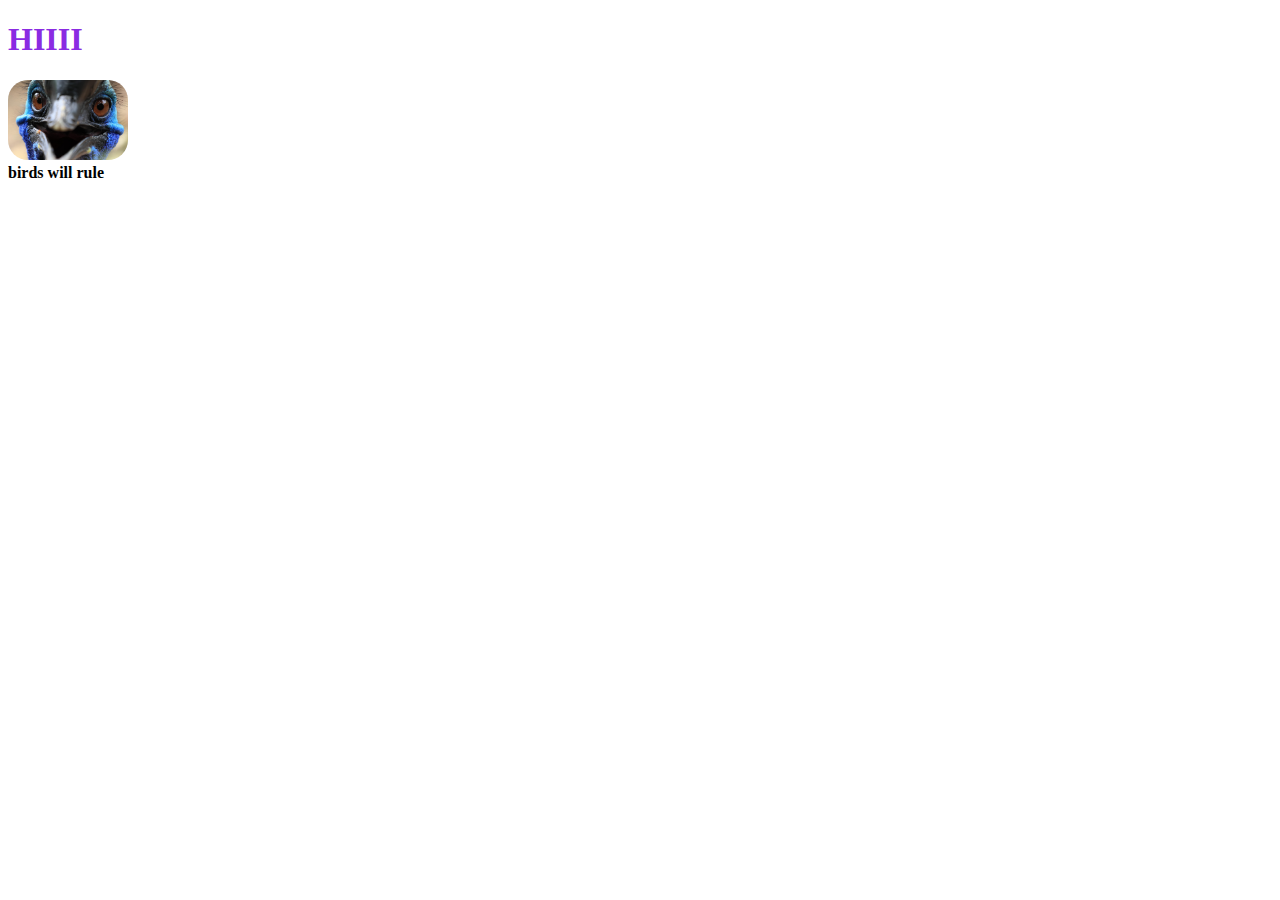
<file: index.html>
<!DOCTYPE html>
<html lang="en">
<head>
    <meta charset="UTF-8">
    <meta name="viewport" content="width=device-width, initial-scale=1.0">
    <title>Document</title>
    <link rel="stylesheet" href="index.css">
</head>
<body>
    <h1>HIIII</h1>
    <img src="bird.jpg" width="120 px" class="Birdie">
    <div>
        <b>birds will rule</b>
    </div>
    <p>

    </p>
</body>
</html>
</file>
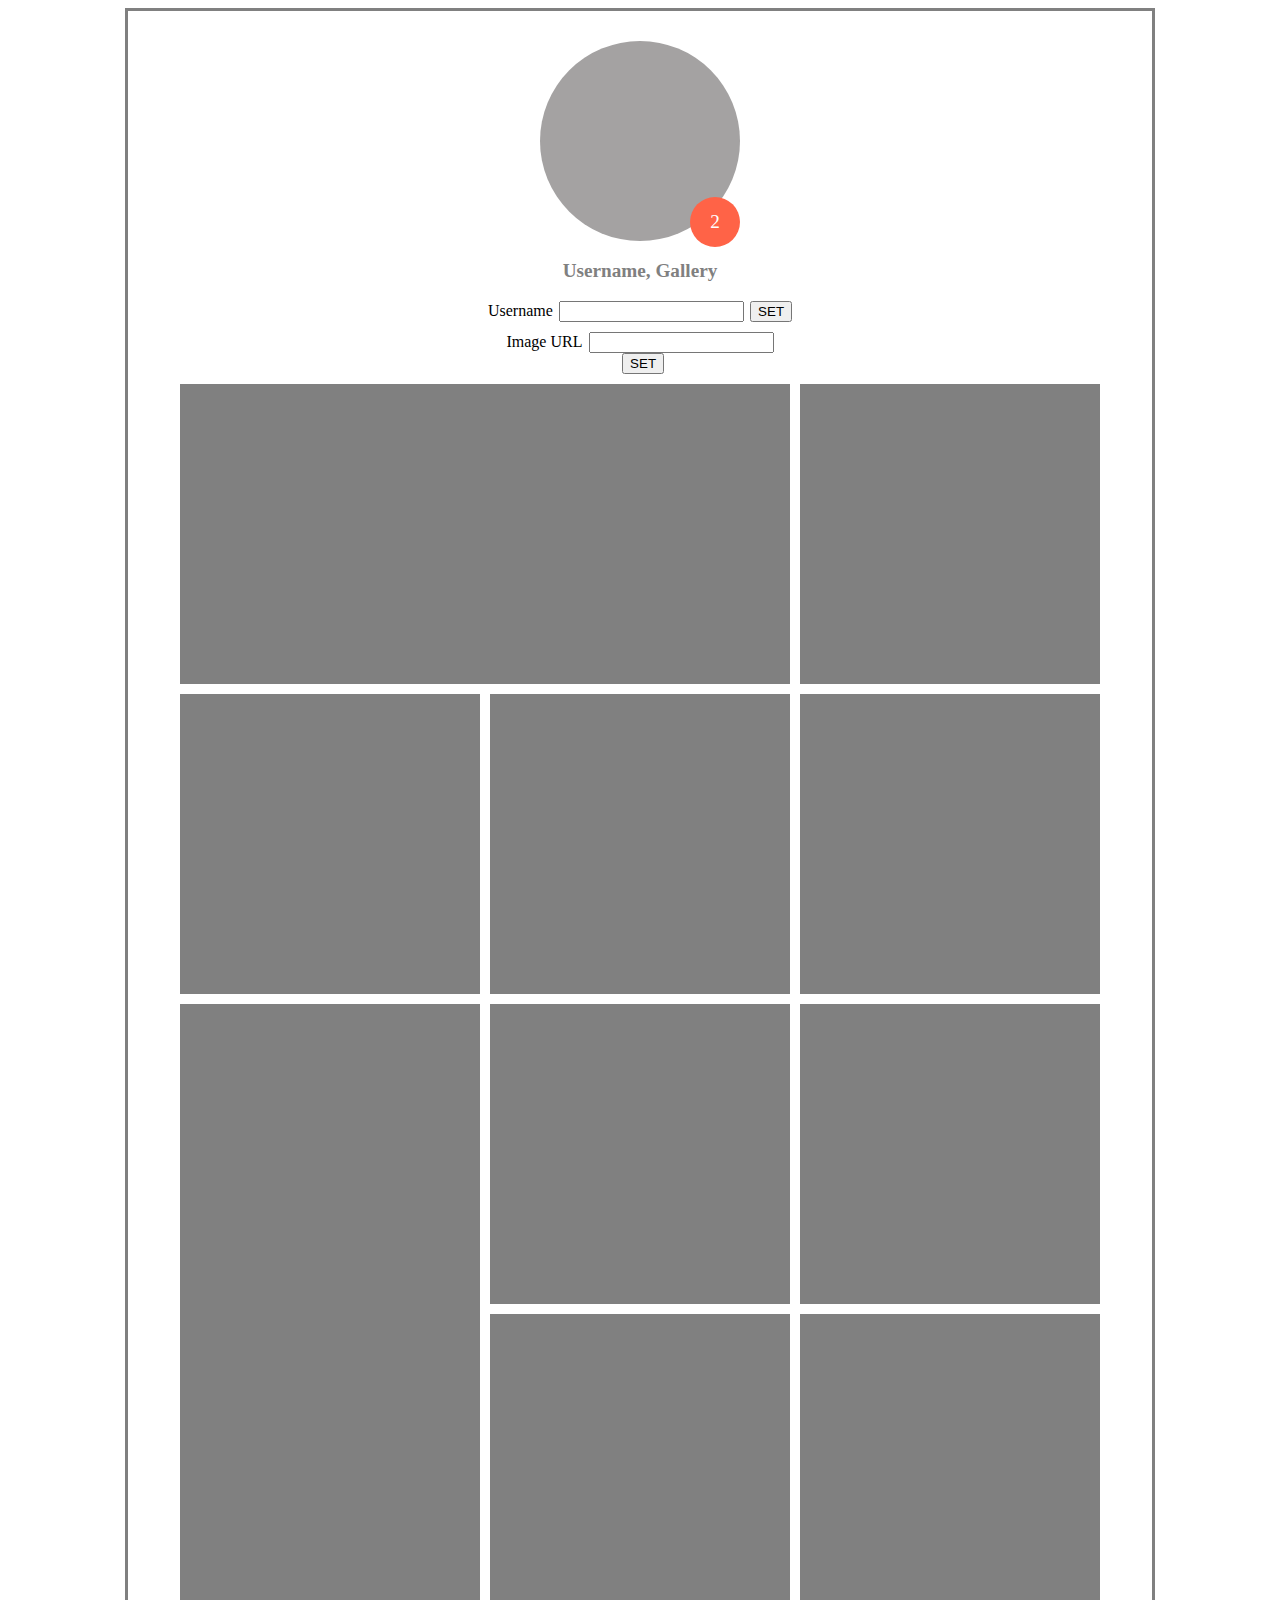
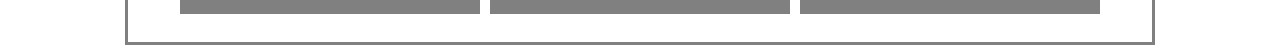
<file: 246/index.html>
<!DOCTYPE html>
<html lang="en">
<head>
    <meta charset="UTF-8">
    <meta name="viewport" content="width=device-width, initial-scale=1.0">
    <title>Document</title>
    <link rel="stylesheet" href="./style.css">
    <script>
        function display() {
            document.getElementById("myusername").innerHTML = document.getElementById("username").value + "'s Gallery"
            console.log(document.getElementById("username").value);
        }

        function setImage(){
            console.log(document.getElementById('image_url').value);
            document.getElementById("profiling").style.backgroundImage = "url(" + document.getElementById("image_url").value + ")";
        }
    </script>
</head>
<body>
    <div class="content">
        <div class="flex-top">
            <div class="flex-item1">
                <!-- avatar -->
                <div class="avatar" id="profiling" style="background: rgb(164, 162, 162);"></div>
                <div style="color: gray; font-weight: bold;" class="usernamehover" id="myusername"><p>Username, Gallery</p></div>
                <div class="noti">2</div>
            </div>
            
            <div class="flex-item2">
                <!-- input -->
                <div><label style="margin-right: 2%;">Username</label><input class="username" type="text" id="username"></input><button style="margin-left: 2%;" onclick="display()">SET</button></div>
                <div><label style="margin-right: 2%;">Image URL</label><input type="text" id="image_url"></input><button style="margin-left:  2%;" onclick="setImage()">SET</button></div>
                
            </div>
            <div class="gallery" style="margin-top: 10px;">
                <div class="gallery-item" style="grid-column: span 2 / span 2;"></div>
                <div class="gallery-item"></div>
                <div class="gallery-item"></div>
                <div class="gallery-item"></div>
                <div class="gallery-item"></div>
                <div class="gallery-item" style="grid-row: span 2 / span 2;"></div>
                <div class="gallery-item"></div>
                <div class="gallery-item"></div>
                <div class="gallery-item"></div>
                <div class="gallery-item"></div>
                <br>
            </div>
        </div>
        
    </div>
    </div>  

    
</body>
</html>
</file>
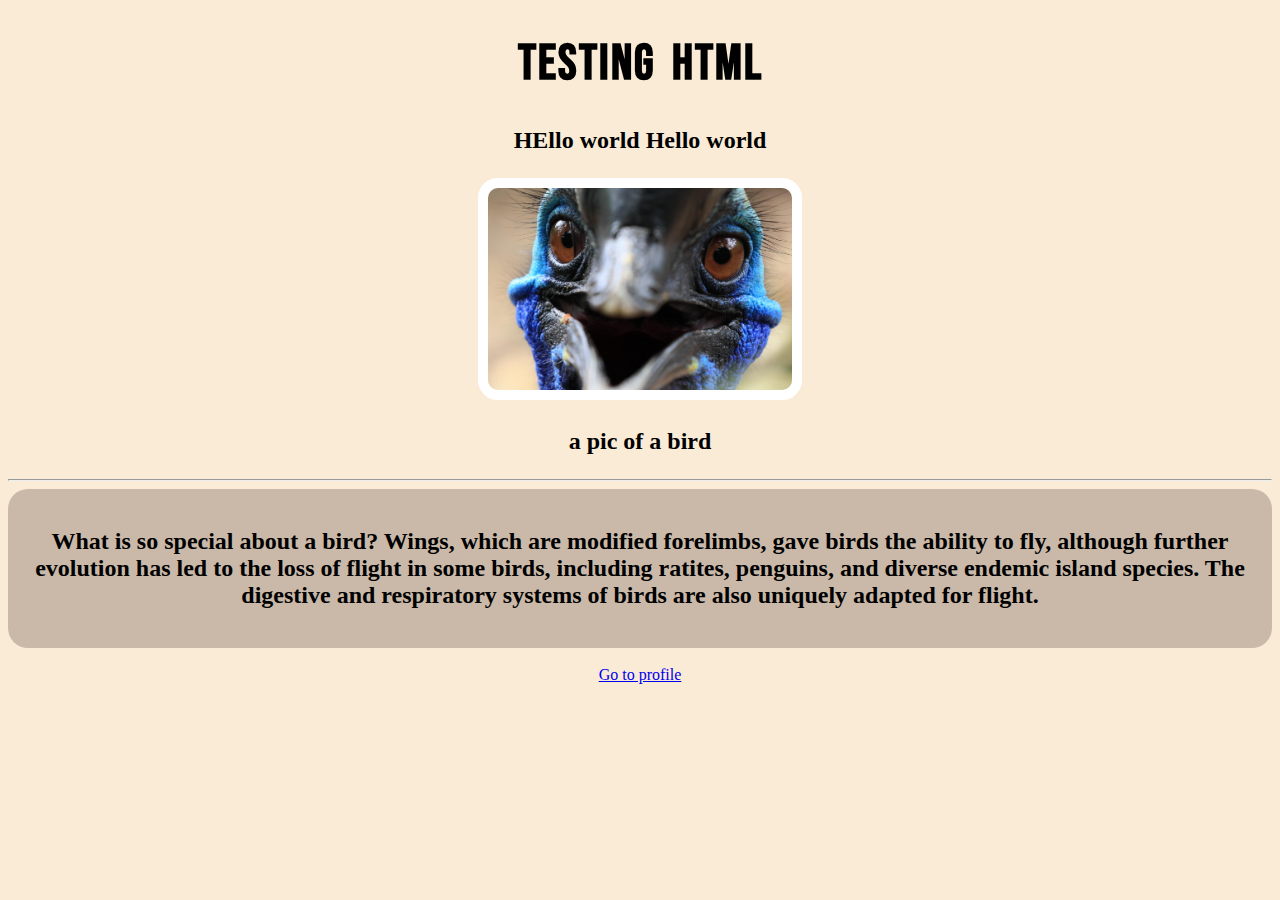
<file: Hello.html>
<!DOCTYPE html>
<html lang="en">
<head>
    <meta charset="UTF-8">
    <meta name="viewport" content="width=device-width, initial-scale=1.0">
    <title>Document</title>
    <link rel="stylesheet" href="style.css">
    <link rel="preconnect" href="https://fonts.googleapis.com">
    <link rel="preconnect" href="https://fonts.gstatic.com" crossorigin>
    <link href="https://fonts.googleapis.com/css2?family=Bebas+Neue&display=swap" rel="stylesheet">
</head>
<body>
    <h1>
        Testing HTML
    </h1>
    <p>
        HEllo world Hello world
    </p>
    <img src="bird.jpg" width="200px">
    <p style="size: 25px;">
        a pic of a bird
    </p>
    <hr>
    <div class="content1">
        <p>
            What is so special about a bird?
            Wings, which are modified forelimbs, gave birds the ability to fly, although further evolution has led to the loss of flight in some birds, including ratites, penguins, and diverse endemic island species. The digestive and respiratory systems of birds are also uniquely adapted for flight.
        </p>
    </div>
    <a href="/ITF-lab/profile.html">
        <br>Go to profile
    </a>
</body>
</html>
</file>
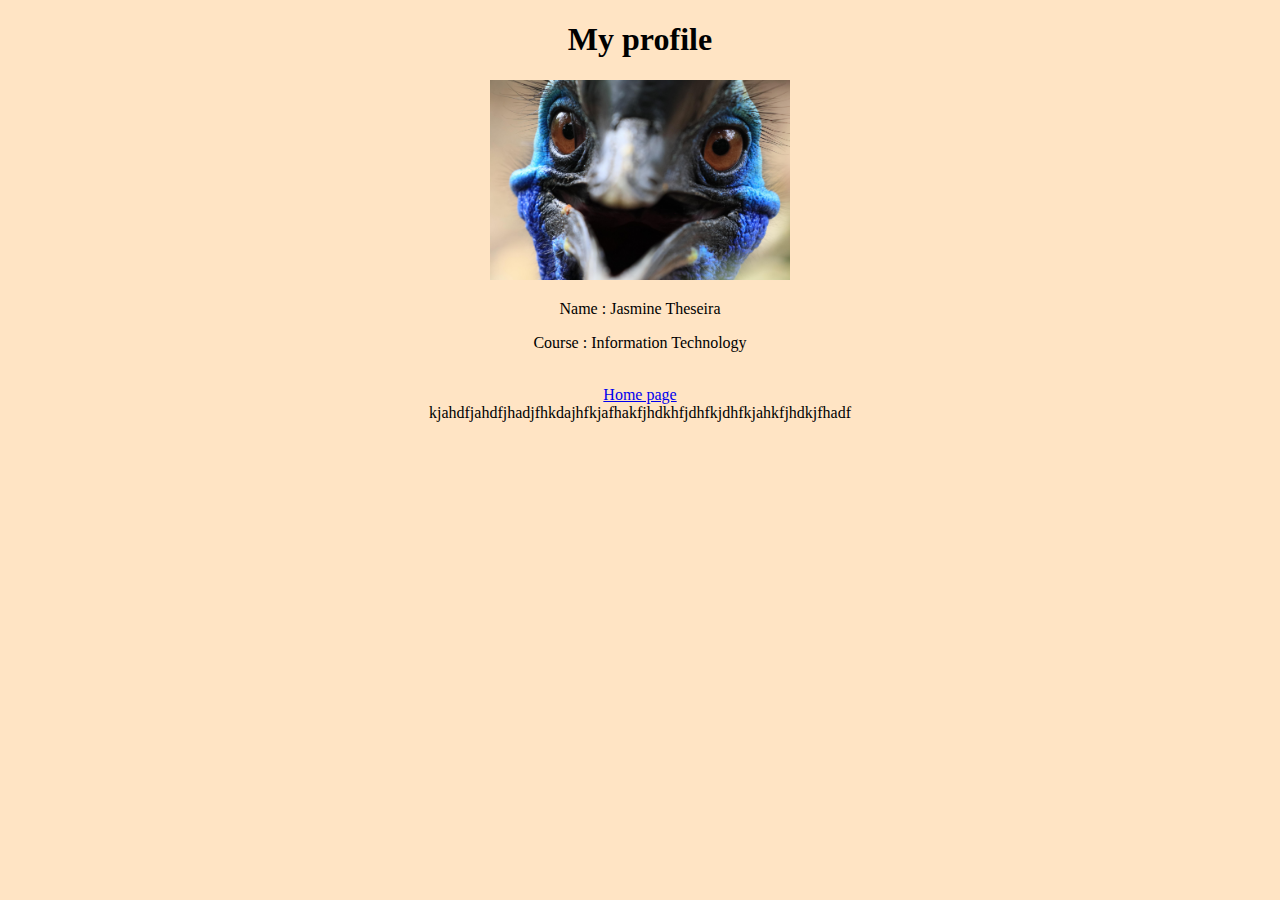
<file: profile.html>
<!DOCTYPE html>
<html lang="en">
<head>
    <meta charset="UTF-8">
    <meta name="viewport" content="width=device-width, initial-scale=1.0">
    <title>Document</title>
    <link href="profile.css" rel="stylesheet">
</head>
<body>
    <h1>
        My profile
    </h1>
    <img src="bird.jpg">
    <p class="name">
        Name : Jasmine Theseira
    </p>
    <p class="Course">
        Course : Information Technology 
    </p>
    <a href="/ITF-lab/Hello.html">
        <br>Home page
    </a>
    <div>
        kjahdfjahdfjhadjfhkdajhfkjafhakfjhdkhfjdhfkjdhfkjahkfjhdkjfhadf
    </div>
</body>
</html>
</file>
<file: index.css>
.Birdie {
    border-radius: 20px;
}

h1 {
    color: blueviolet;
}
</file>
<file: 246/style.css>
.flex-top {
    display: flex;
    flex-direction: column;
    align-items: center;
}
.content {
    border: 3px solid grey;
    width: 1024px;
    margin: auto;
    text-align: center;
}
.flex-item1 {
    text-align: relative;
    margin-top: 30px;
    font-family: 'Lucida Sans';
    font-size: larger;
    position: relative;
    margin-left: auto;
    margin-right: auto;
}
.noti {
    border-radius: 50%;
    position: absolute;
    width: 50px;
    height: 50px;
    right: 0;
    bottom: 0;
    display: grid;
    color: white;
    background-color: tomato;
    place-content: center;
    top: 60%;
    right: 0;
    bottom: 0;
    z-index: 10;
}
.avatar {
    background-color: gray;
    width: 200px;
    height: 200px;
    border-radius: 999px;
    overflow: auto;
    margin-left: auto;
    margin-right: auto;
}
.flex-item2 {
    width: 30%;
    flex-direction: column;
    display: flex;
    gap: 10px;
}
.gallery {
    display: grid;
    grid-template-columns: repeat(3, 300px);
    grid-template-rows: repeat(4, 300px);
    margin-left: auto;
    margin-right: auto;
    place-items: center;
    gap: 10px;
}
.gallery-item {
    background-color: grey;
    width: 100%;
    height: 100%;
}
.on-hover:hover {
    text-decoration: none;
    color: blue;
}
.usernamehover:hover {
    color: blue;
    text-decoration: underline;
}
</file>
<file: style.css>
body {
    text-align: center;
    background-color: antiquewhite;
}
p {
    font-size: x-large;
    font-weight: 700;
}
img {
    border-radius: 20px;
    border: 10px solid white;
    width: 24%;
}
h1 {
    font-family: 'Bebas Neue', sans-serif;;
    font-size: 50px;
    word-spacing: 6px;
    letter-spacing: 2px;
}
.content1 {
    background-color: rgb(202, 185, 169);
    padding: 15px;
    border-radius: 20px;
    text-align: center;
    box-shadow: 12px black;
}
</file>
<file: profile.css>
body {
    background-color: bisque;
    text-align: center;
}
h1 {
    text-align: center;
}
img {
    height: 200px;
    text-align: center;
}
.random {
    background-color: rgb(202, 185, 169);
    padding: 15px;
    border-radius: 20px;
    text-align: center;
    box-shadow: 12px black;
}
</file>
